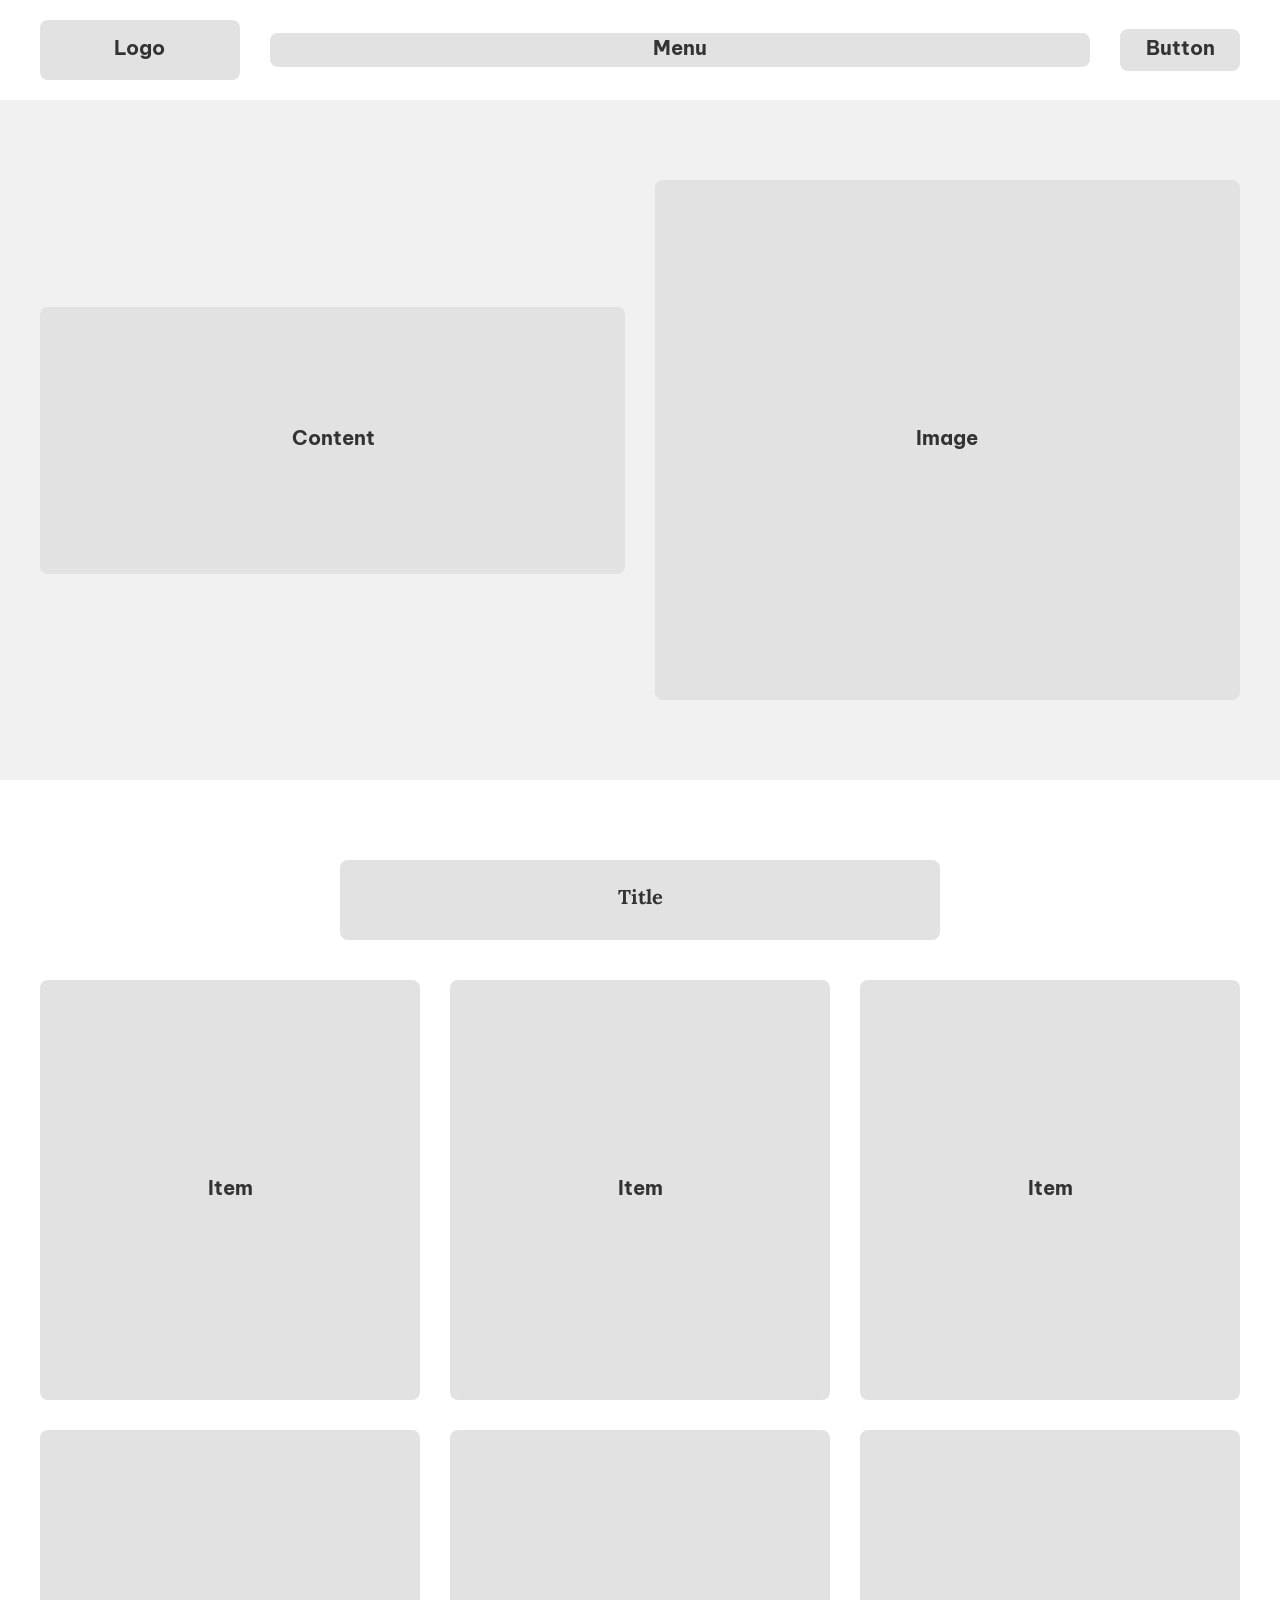
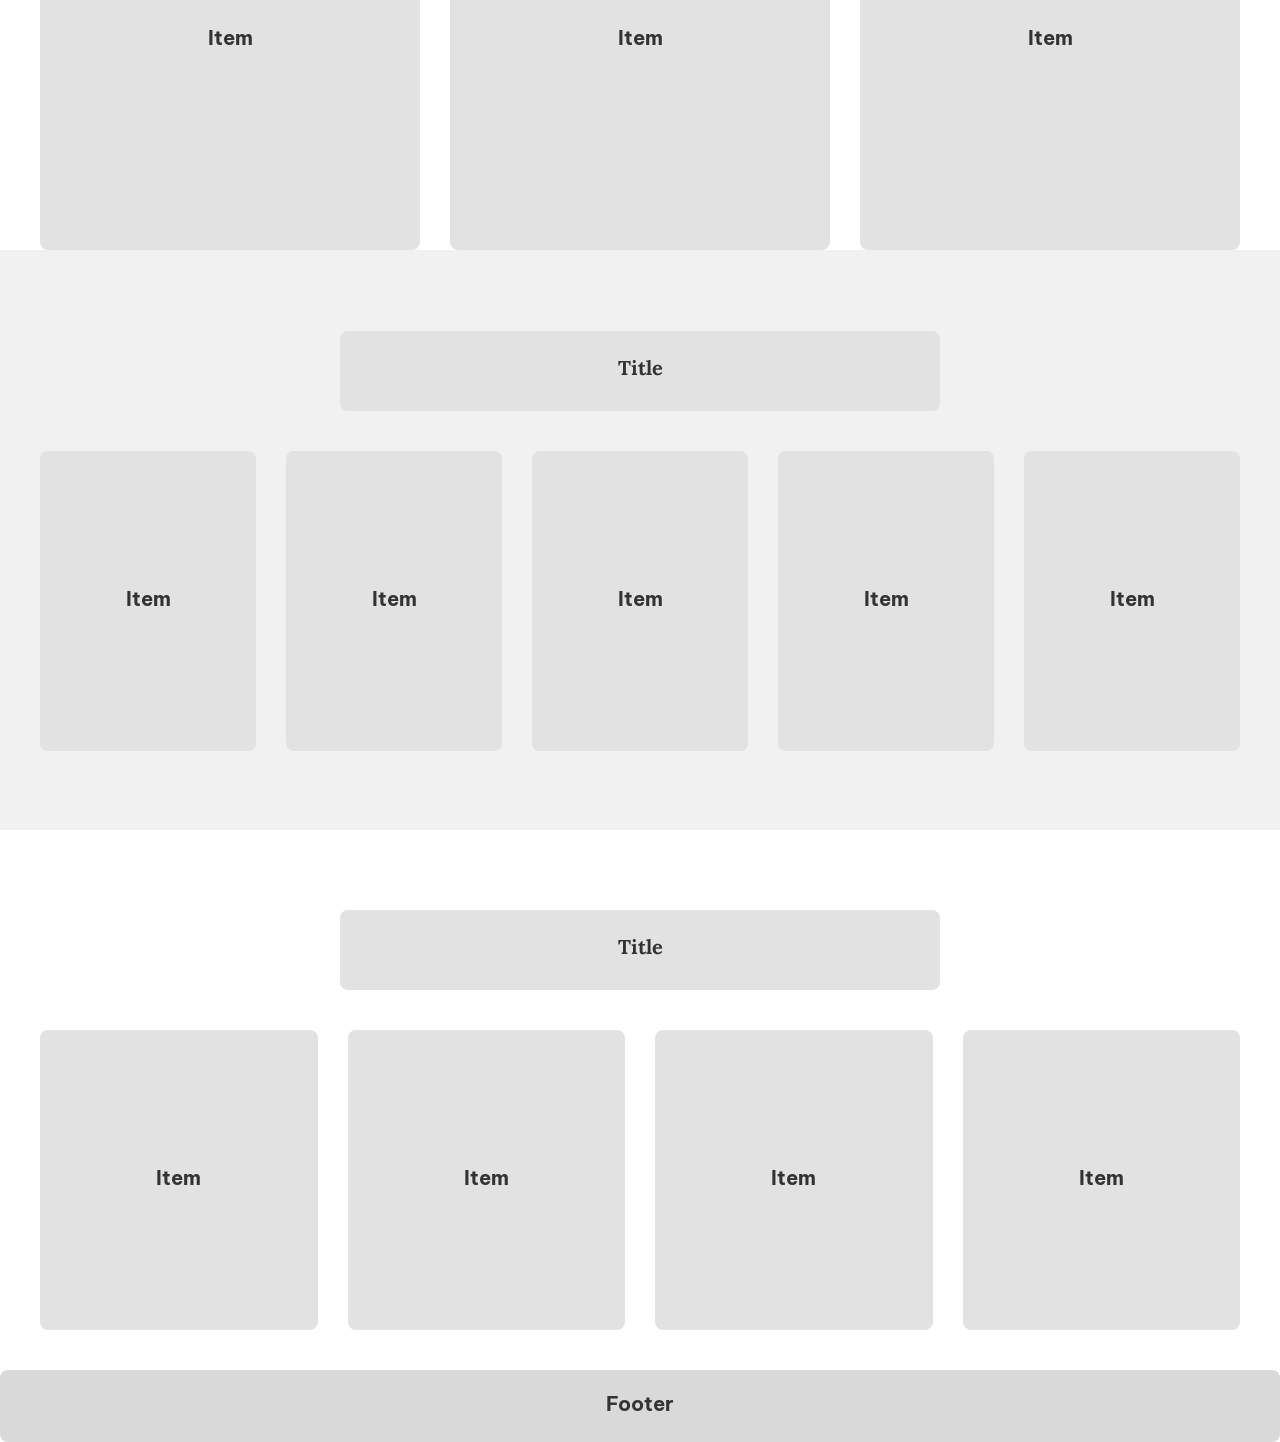
<file: index.html>
<!DOCTYPE html>
<html>
    <head>
        <meta charset="UTF-8">
        <title>Wesite</title>
        <link rel="stylesheet" href="thuoctinh4.css">
    </head>
    <body>
        <div style="background-color:#FFFFFF; width:100%">
            <div style="display: flex; align-items:center; padding:20px 0; gap:30px; justify-content: center">
                <div class="odau1">
                    <b class="chuOD1">Logo</b>
                </div>
                <div class="odau2">
                    <b class="chuOD2">Menu</b>
                </div>
                <div class="odau3">
                    <b class="chuOD3">Button</b>
                </div>
            </div>
            <div class="onen1">
                <div class="ophan2-1">
                    <b class="Cph2-1">Content</b>
                </div>
                <div class="ophan2-2">
                    <b class="Cph2-2" >Image</b>
                </div>
            </div>
            <div class="otieude1">
                <b class="tieude">Title</b>
            </div>
            <div class="khung">
                <div class="ovatpham1">
                    <b class="vatpham1">Item</b>
                </div>
                <div class="ovatpham1">
                    <b class="vatpham1">Item</b>
                </div>
                <div class="ovatpham1">
                    <b class="vatpham1">Item</b>
                </div>
                <div class="ovatpham1">
                    <b class="vatpham1">Item</b>
                 </div>
                <div class="ovatpham1">
                    <b class="vatpham1">Item</b>
                </div>
                <div class="ovatpham1">
                    <b class="vatpham1">Item</b>
                </div>
            </div>
            <div class="onen2">
                <div class="otieude1">
                    <b class="tieude">Title</b>
                </div>
                <div class="khung">
                    <div class="ovatpham2">
                        <b class="vatpham2">Item</b>
                    </div>
                    <div class="ovatpham2">
                        <b class="vatpham2">Item</b>
                    </div>
                    <div class="ovatpham2">
                        <b class="vatpham2">Item</b>
                    </div>
                    <div class="ovatpham2">
                        <b class="vatpham2">Item</b>
                    </div>
                    <div class="ovatpham2">
                        <b class="vatpham2">Item</b>
                    </div>
                </div>
            </div>
            <div class="otieude1">
                <b class="tieude">Title</b>
            </div>
            <div class="khung">
                <div class="ogancuoi">
                    <b class="chuogancuoi">Item</b>
                </div>
                <div class="ogancuoi">
                    <b class="chuogancuoi">Item</b>
                </div>
                <div class="ogancuoi">
                    <b class="chuogancuoi">Item</b>
                </div>
                <div class="ogancuoi">
                    <b class="chuogancuoi">Item</b>
                </div>
            </div>
            <div class="ocuoi">
                <b class="chucuoi">Footer</b>
            </div>
        </div>
    </body>
</html>
</file>
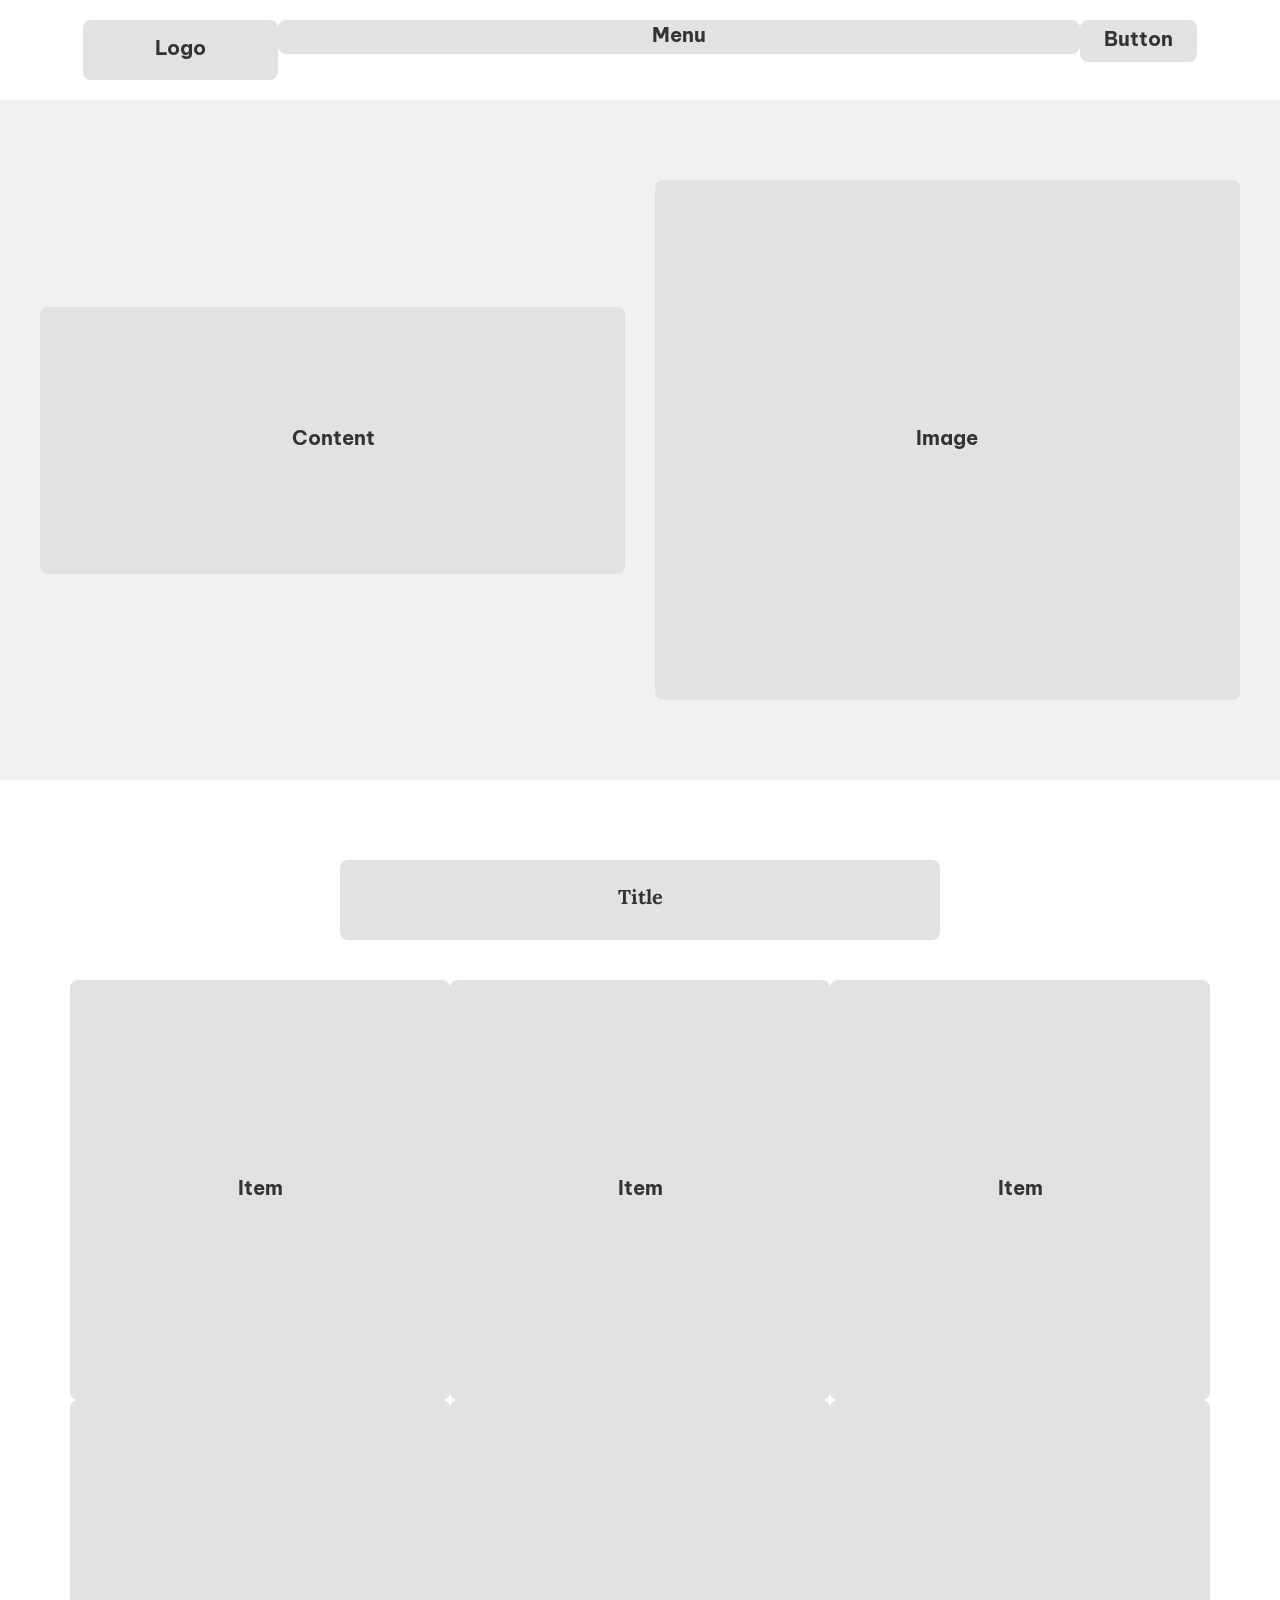
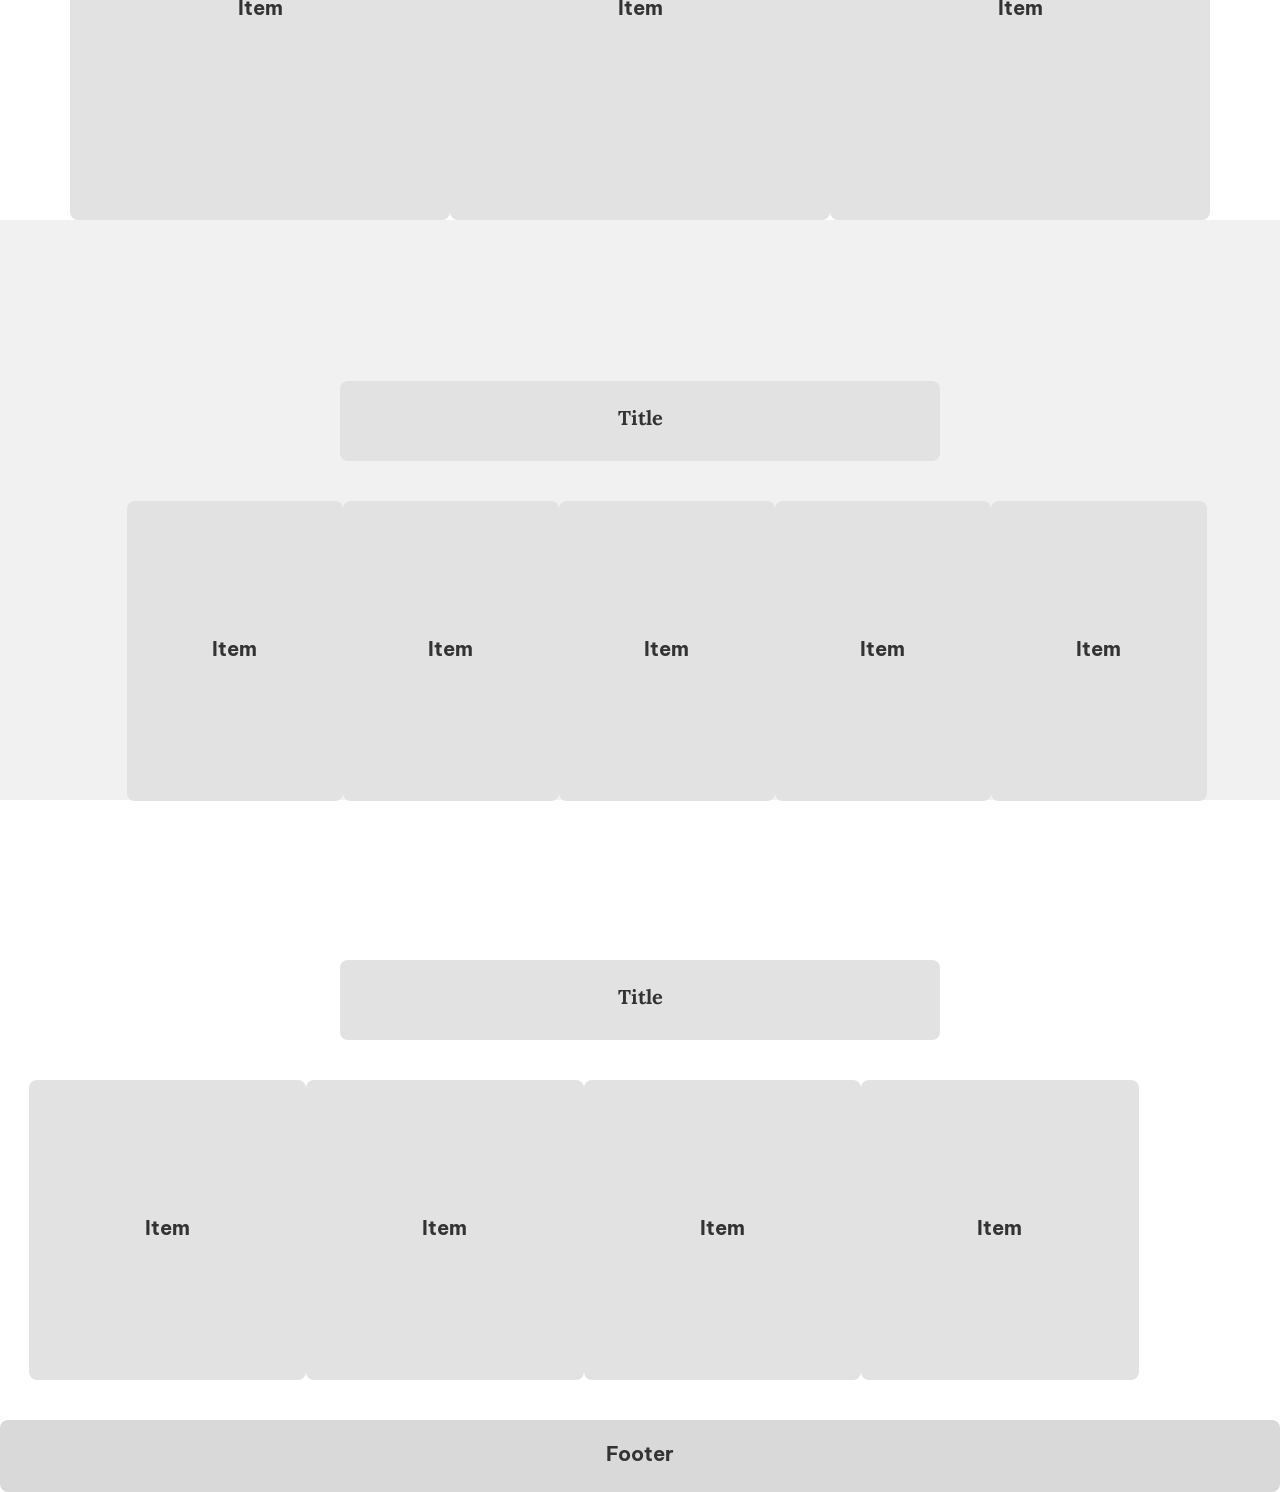
<file: BT_4.html>
<!DOCTYPE html>
<html>
    <head>
        <meta charset="UTF-8">
        <title>Wesite</title>
        <link rel="stylesheet" href="thuoctinh4.css">
    </head>
    <body>
        <div style="background-color:#FFFFFF">
            <div style="display: flex; justify-content: space-between; padding: 20px 83px">
            <div class="odau1">
            <b class="chuOD1">Logo</b>
            </div>
            <div class="odau2">
                <b class="chuOD2">Menu</b>
            </div>
            <div class="odau3">
                <b class="chuOD3">Button</b>
            </div>
            </div>
            <div class="onen1">
                <div class="ophan2-1">
                    <b class="Cph2-1">Content</b>
                </div>
                <div class="ophan2-2">
                    <b class="Cph2-2" >Image</b>
                </div>
            </div>
            <div class="otieude1" style="margin-top: 80px;">
                <b class="tieude">Title</b>
            </div>
            <div style="display: flex; flex-wrap: wrap; justify-content: center;">
                <div class="ovatpham1">
                    <b class="vatpham1">Item</b>
                </div>
                <div class="ovatpham1">
                    <b class="vatpham1">Item</b>
                </div>
                <div class="ovatpham1">
                    <b class="vatpham1">Item</b>
                </div>
                <div class="ovatpham1">
                    <b class="vatpham1">Item</b>
                 </div>
                <div class="ovatpham1">
                    <b class="vatpham1">Item</b>
                </div>
                <div class="ovatpham1">
                    <b class="vatpham1">Item</b>
                </div>
            </div>
            <div class="onen2">
                <div class="otieude1" style="margin-top: 160px;">
                    <b class="tieude">Title</b>
                </div>
                <div style="display: flex; justify-content: center; margin-right:30px">
                    <div class="ovatpham2" style="margin-left: 83px;">
                        <b class="vatpham2">Item</b>
                    </div>
                    <div class="ovatpham2">
                        <b class="vatpham2">Item</b>
                    </div>
                    <div class="ovatpham2">
                        <b class="vatpham2">Item</b>
                    </div>
                    <div class="ovatpham2">
                        <b class="vatpham2">Item</b>
                    </div>
                    <div class="ovatpham2">
                        <b class="vatpham2">Item</b>
                    </div>
                </div>
            </div>
            <div class="otieude1" style="margin-top: 160px;">
                <b class="tieude">Title</b>
            </div>
            <div style="display: flex; justify-content: center; margin-right: 30px;">
                <div class="ogancuoi">
                    <b class="chuogancuoi">Item</b>
                </div>
                <div class="ogancuoi">
                    <b class="chuogancuoi">Item</b>
                </div>
                <div class="ogancuoi">
                    <b class="chuogancuoi">Item</b>
                </div>
                <div class="ogancuoi" style="margin-right: 83px;">
                    <b class="chuogancuoi">Item</b>
                </div>
            </div>
            <div class="ocuoi">
                <b class="chucuoi">Footer</b>
            </div>
        </div>
    </body>
</html>
</file>
<file: thuoctinh4.css>
@import url('https://fonts.googleapis.com/css2?family=Be+Vietnam+Pro:ital,wght@0,100;0,200;0,300;0,400;0,500;0,600;0,700;0,800;0,900;1,100;1,200;1,300;1,400;1,500;1,600;1,700;1,800;1,900&display=swap');
@import url('https://fonts.googleapis.com/css2?family=Lora:ital,wght@0,400..700;1,400..700&display=swap');
*{
    margin:0;
    padding: 0;
    box-sizing: border-box;
}
.odau1{
    background-color: #E2E2E2;
    width: 200px;
    height: 60px;
    display: flex;
    justify-content: center;
    align-items: center;
    border-radius: 8px;
}
.odau2{
    background-color: #E2E2E2;
    width: 820px;
    height: 34px;
    display: flex;
    justify-content: center;
    align-items: center;
    border-radius: 8px;
}
.odau3{
    background-color: #E2E2E2;
    width: 120px;
    height: 42px;
    display: flex;
    justify-content: center;
    align-items: center;
    border-radius: 8px;
}
b{
    line-height: 100%;
    letter-spacing: 0%;
    color:#333333;
    font-size: 20px;
    font-weight: Bold;
}
.chuOD1{
    width: 52px;
    height: 25px;
    font-family: 'Be Vietnam Pro';
}
.chuOD2{
    width: 54px;
    height: 25px;
    font-family: 'Be Vietnam Pro';
}
.chuOD3{
    width: 69px;
    height: 25px;
    font-family: 'Be Vietnam Pro';
}
.onen1{
    width: 100%px;
    height: 680px;
    background-color: #f1f1f1;
    display: flex;
    justify-content: center;
    align-items: center;
    gap: 30px;
}
.ophan2-1{
    width: 585px;
    height: 267px;
    border-radius: 8px;
    background-color: #E2E2E2;
    display: flex;
    justify-content: center;
    align-items: center;
}
.ophan2-2{
    width: 585px;
    height: 520px;
    border-radius: 8px;
    background-color: #E2E2E2;
    align-items: center;
    display: flex;
    justify-content: center;
}
.Cph2-1{
    width: 82px;
    height: 25px;
    font-family: 'Be Vietnam Pro';
}
.Cph2-2{
    width: 63px;
    height: 25px;
    font-family: 'Be Vietnam Pro';
}
.otieude1{
    width: 600px;
    height: 80px;
    border-radius: 8px;
    background-color: #E2E2E2;
    display: flex;
    align-items: center;
    justify-content: center;
    margin:80px auto 40px;
}
.tieude{
    width: 45px;
    height: 26px;
    font-family: 'Lora';
}
.ovatpham1{
    width: 380px;
    height: 420px;
    border-radius: 8px;
    background-color: #E2E2E2;
    display: flex;
    align-items: center;
    justify-content: center;
}
.vatpham1{
    width: 45px;
    height: 25px;
    font-family: 'Be Vietnam Pro';
    
}
.onen2{
    width: 100%px;
    height: 580px;
    background-color: #f1f1f1;
    padding-top:1px;
}
.ovatpham2{
    width: 216px;
    height: 300px;
    border-radius: 8px;
    background-color: #E2E2E2;
    display: flex;
    align-items: center;
    justify-content: center;
}
.vatpham2{
    width: 45px;
    height: 25px;
    font-family: 'Be Vietnam Pro';
}
.ogancuoi{
    height: 300px;
    width: 277.5px;
    text-align: center;
    background-color: #E2E2E2;
    border-radius: 8px;
    display: flex;
    align-items: center;
    justify-content: center;
}
.chuogancuoi{
    width: 45px;
    height: 25px;
    font-family: 'Be Vietnam Pro';
}
.ocuoi{
    width: 100%px;
    height: 72px;
    background-color: #d9d9d9;
    border-radius: 8px;
    margin-top: 40px;
    display: flex;
    align-items: center;
    justify-content: center;
}
.chucuoi{
    width: 68px;
    height: 25px;
    font-family: 'Be Vietnam Pro';
}
.khung{
    display: flex; 
    flex-wrap: wrap; 
    justify-content: center; 
    gap:30px
}
</file>
